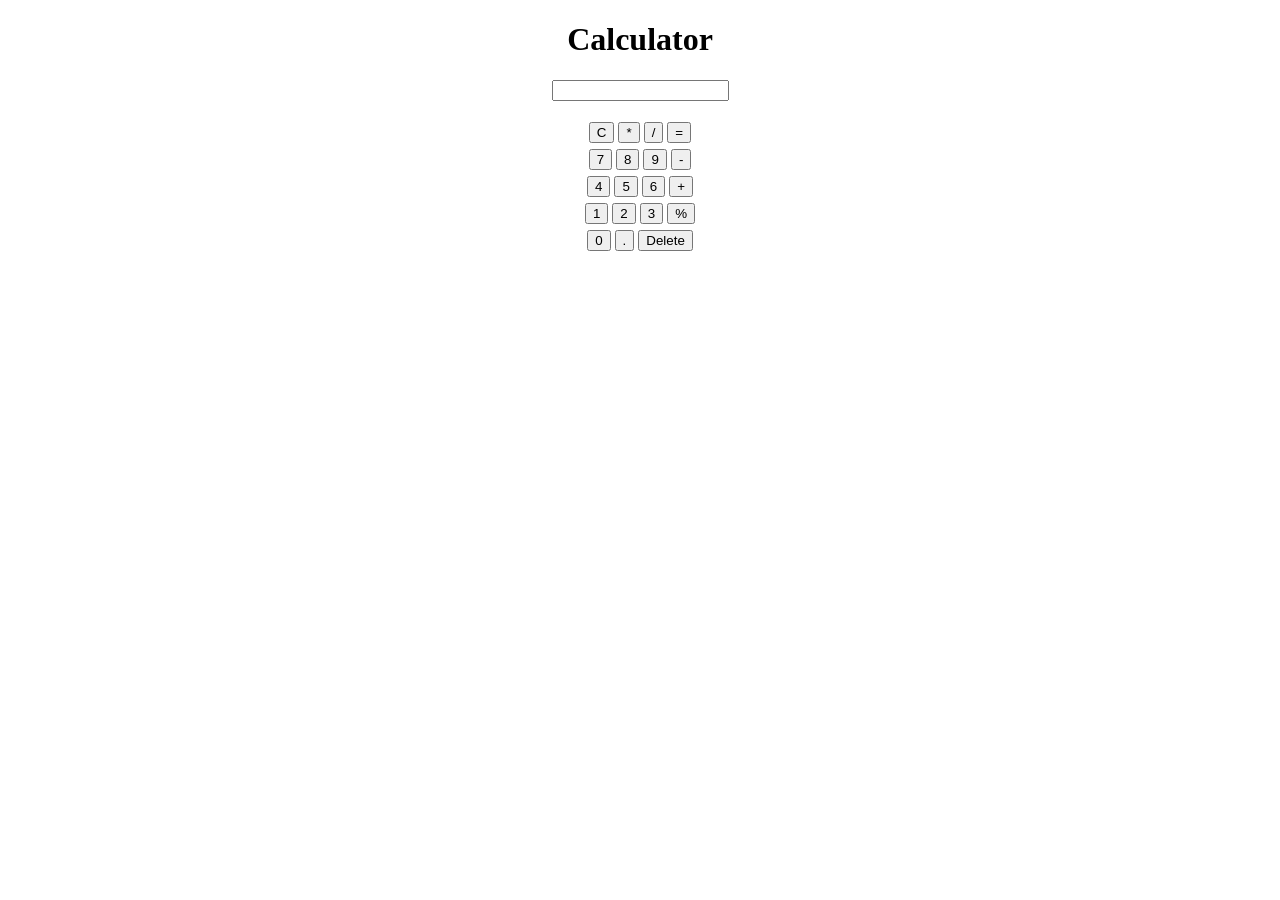
<file: Scrimba/calculator_activity/index.html>
<!doctype html>
<html>
  <head>
    <title>Calculator</title>
  </head>
  <body>
    <center>
      <h1>Calculator</h1>
    </center>
    <center>
      <input type="text" />
    </center>
    <br />

    <center>
      <table>
        <tr>
          <td><button>C</button></td>
          <td><button>*</button></td>
          <td><button>/</button></td>
          <td><button>=</button></td>
        </tr>
      </table>
    </center>

    <center>
      <table>
        <tr>
          <td><button>7</button></td>
          <td><button>8</button></td>
          <td><button>9</button></td>
          <td><button>-</button></td>
        </tr>
      </table>
    </center>

    <center>
      <table>
        <tr>
          <td><button>4</button></td>
          <td><button>5</button></td>
          <td><button>6</button></td>
          <td><button>+</button></td>
        </tr>
      </table>
    </center>

    <center>
      <table>
        <tr>
          <td><button>1</button></td>
          <td><button>2</button></td>
          <td><button>3</button></td>
          <td><button>%</button></td>
        </tr>
      </table>
    </center>

    <center>
      <table>
        <tr>
          <td><button>0</button></td>
          <td><button>.</button></td>
          <td><button>Delete</button></td>
        </tr>
      </table>
    </center>
  </body>
</html>
</file>
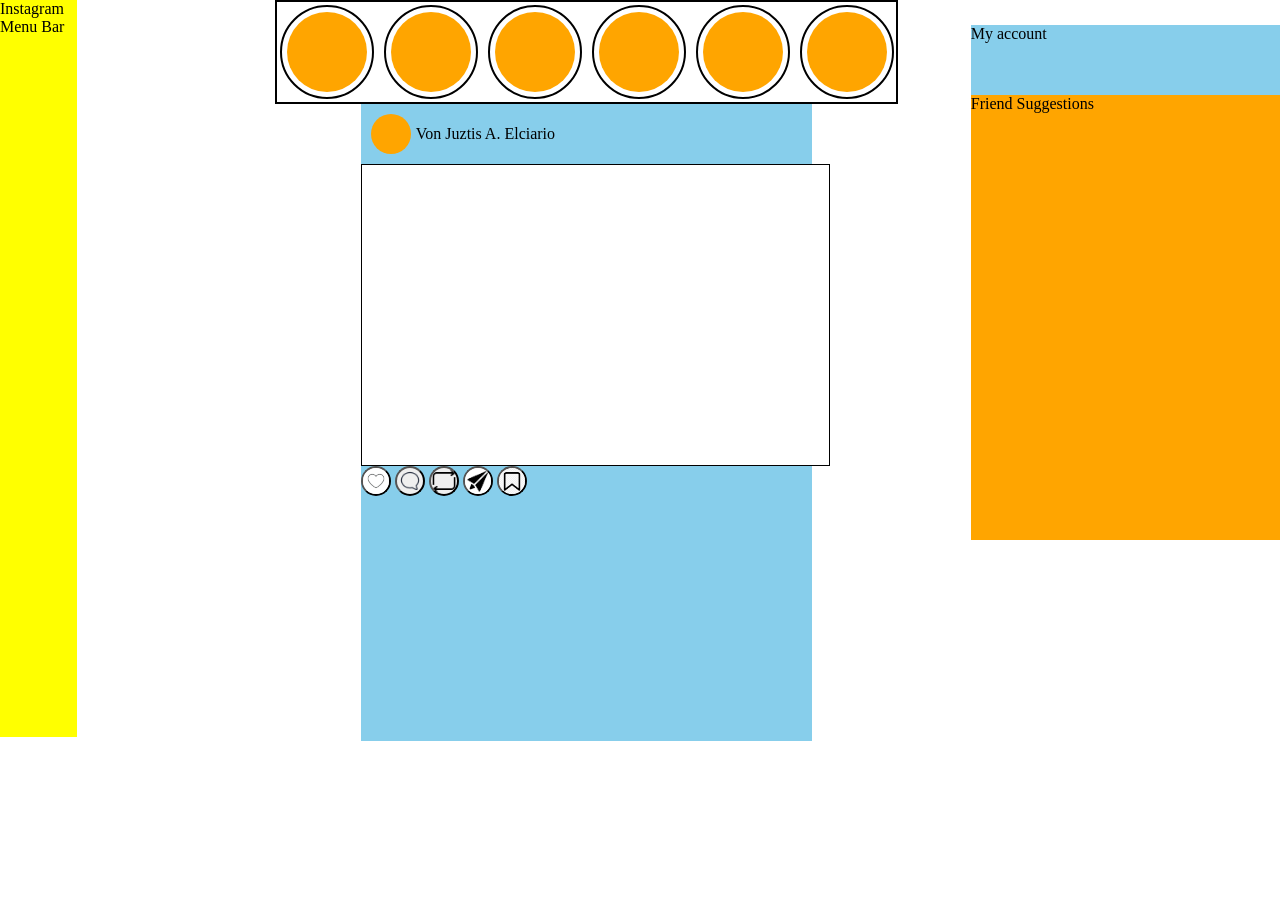
<file: Instagram/insta.html>
<html>
  <head>
    <link rel="stylesheet" href="insta.css" />
  </head>
  <body>
    <div class="main">
      <div class="menu">Instagram Menu Bar</div>

      <div class="subdiv">
        <div class="story">
          <div class="circle">
            <div class="circle1"></div>
          </div>

          <div class="circle">
            <div class="circle1"></div>
          </div>

          <div class="circle">
            <div class="circle1"></div>
          </div>

          <div class="circle">
            <div class="circle1"></div>
          </div>

          <div class="circle">
            <div class="circle1"></div>
          </div>

          <div class="circle">
            <div class="circle1"></div>
          </div>
        </div>

        <div class="feed">
          <div class="post">
            <div class="sub">
              <div class="profile"></div>
              <div class="name">Von Juztis A. Elciario</div>
            </div>

            <div class="pic"></div>
            <button>
              <img class="like" src="picture/heart.jpg" />
            </button>
            <button>
              <img class="comment" src="picture/comment.png" />
            </button>
            <button>
              <img class="repost" src="picture/repost.png" />
            </button>
            <button>
              <img class="send" src="picture/send.jpg" />
            </button>
            <button>
              <img class="save" src="picture/save.png" />
            </button>
          </div>
        </div>
      </div>

      <div class="accounts">
        <div class="myaccount">My account</div>
        <div class="suggestions">Friend Suggestions</div>
      </div>
    </div>
  </body>
</html>
</file>
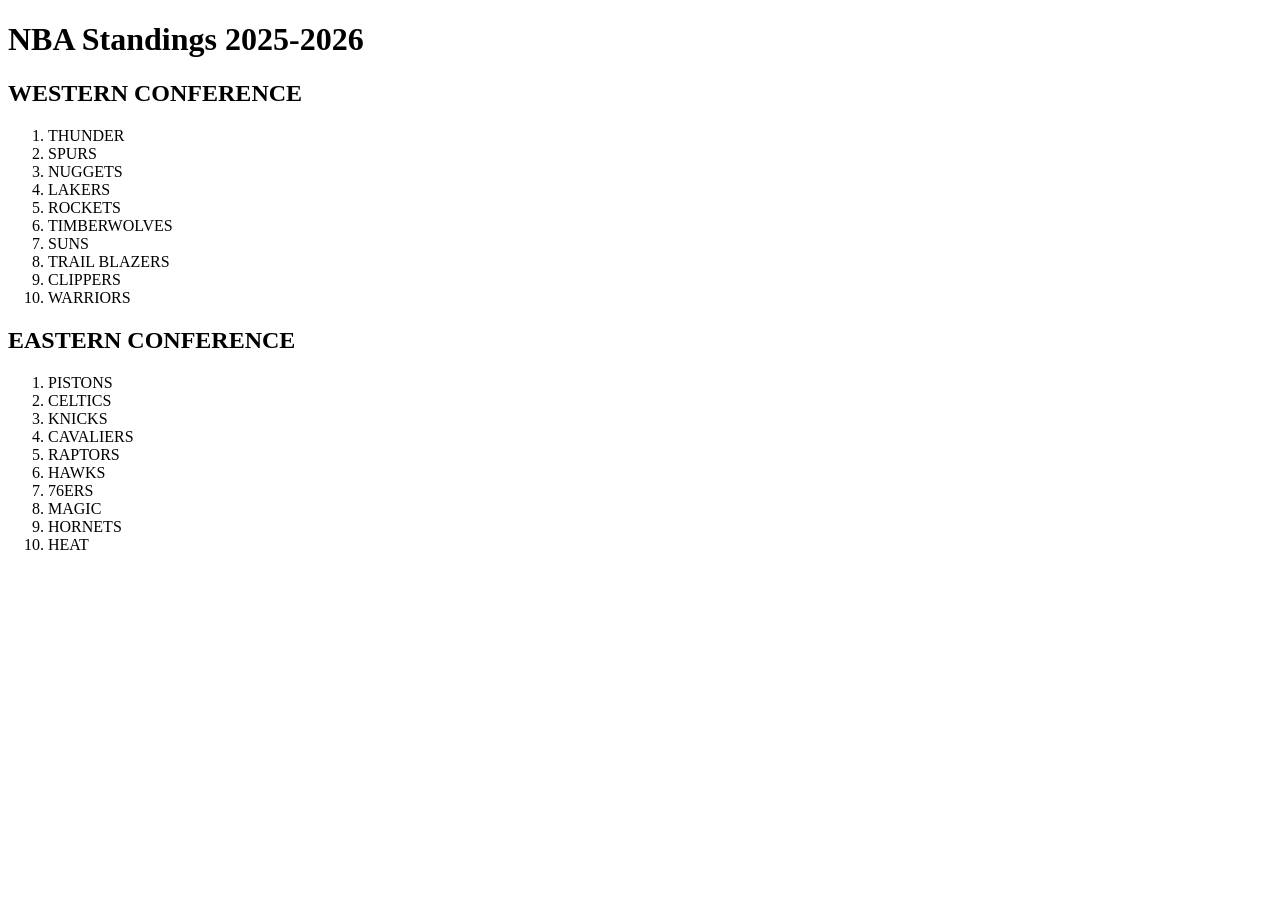
<file: Scrimba/index5.html>
<!doctype html>
<html>
  <head>
    <title>NBA Standings 25-26</title>
  </head>
  <body>
    <h1>NBA Standings 2025-2026</h1>
    <h2>WESTERN CONFERENCE</h2>
    <ol>
      <li>THUNDER</li>
      <li>SPURS</li>
      <li>NUGGETS</li>
      <li>LAKERS</li>
      <li>ROCKETS</li>
      <li>TIMBERWOLVES</li>
      <li>SUNS</li>
      <li>TRAIL BLAZERS</li>
      <li>CLIPPERS</li>
      <li>WARRIORS</li>
    </ol>

    <h2>EASTERN CONFERENCE</h2>
    <ol>
      <li>PISTONS</li>
      <li>CELTICS</li>
      <li>KNICKS</li>
      <li>CAVALIERS</li>
      <li>RAPTORS</li>
      <li>HAWKS</li>
      <li>76ERS</li>
      <li>MAGIC</li>
      <li>HORNETS</li>
      <li>HEAT</li>
    </ol>
  </body>
</html>
</file>
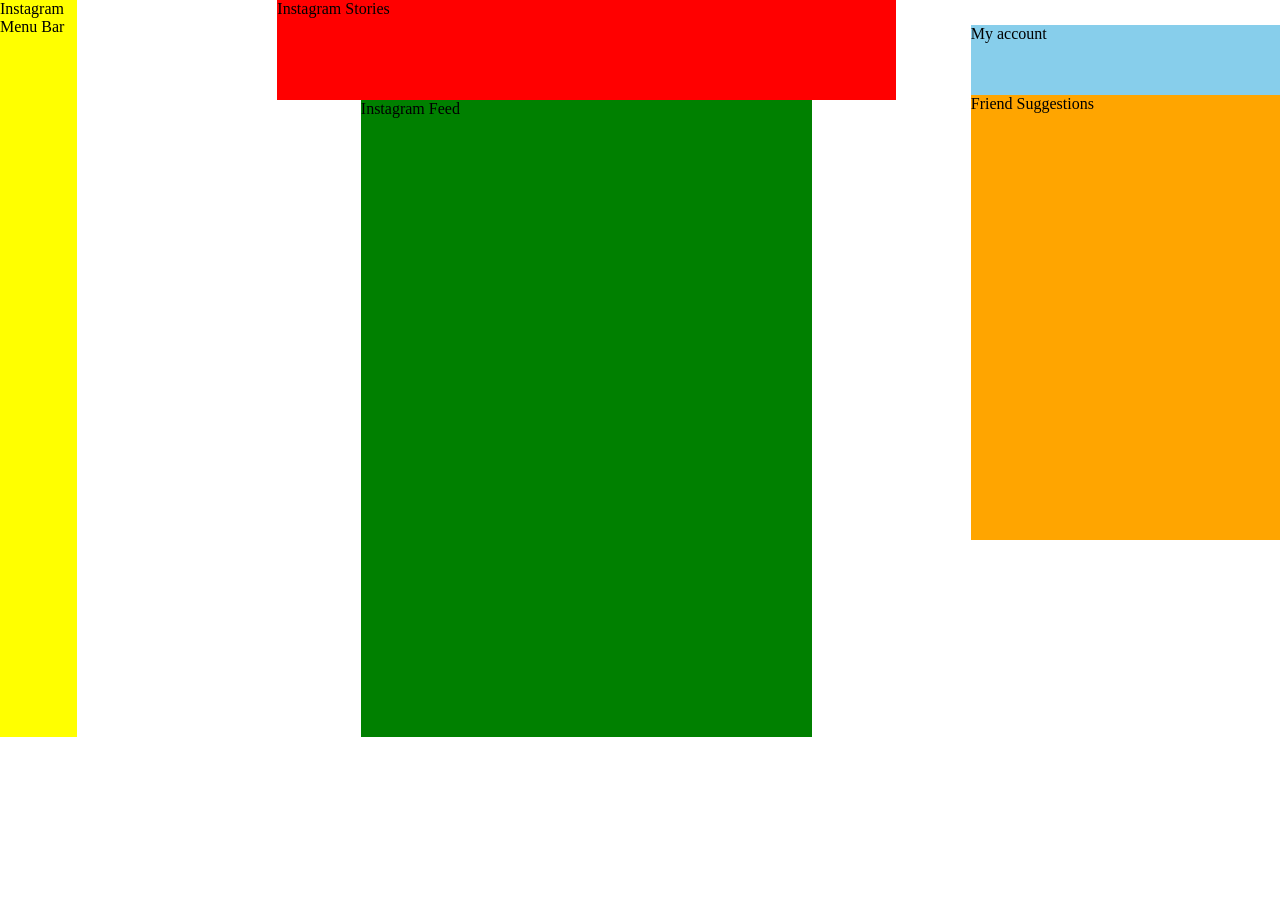
<file: Scrimba/flag_css.activity/flag.html>
<html>
  <head>
    <link rel="stylesheet" href="index.css" />
  </head>
  <body>
    <div class="main">
      <div class="menu">Instagram Menu Bar</div>

      <div class="subdiv">
        <div class="story">Instagram Stories</div>
        <div class="feed">Instagram Feed</div>
      </div>

      <div class="accounts">
        <div class="myaccount">My account</div>
        <div class="suggestions">Friend Suggestions</div>
      </div>
    </div>
  </body>
</html>
</file>
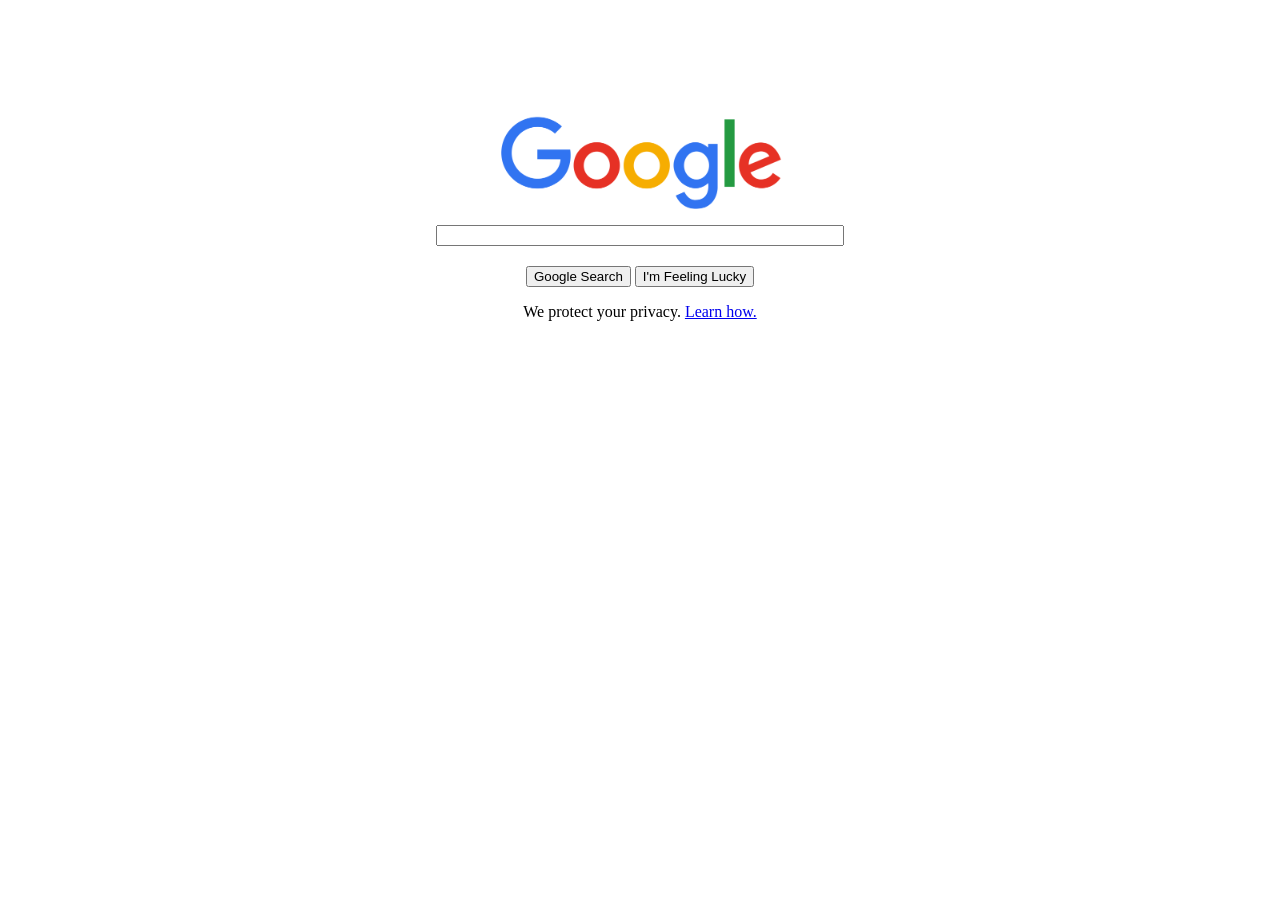
<file: Scrimba/google_activity/index3.html>
<!doctype html>
<html>
  <head>
    <title>Google.com</title>
    <link rel="stylesheet" href="styles.css" />
  </head>

  <body>
    <div class="main">
      <img class="logo" src="..\pictures\google.png" />
      <input class="searchbar" type="text" />

      <div class="button">
        <button class="button1">Google Search</button>
        <button class="button2">I'm Feeling Lucky</button>
      </div>
      <p>We protect your privacy. <a href="privacy.html">Learn how.</a></p>
    </div>
  </body>
</html>
</file>
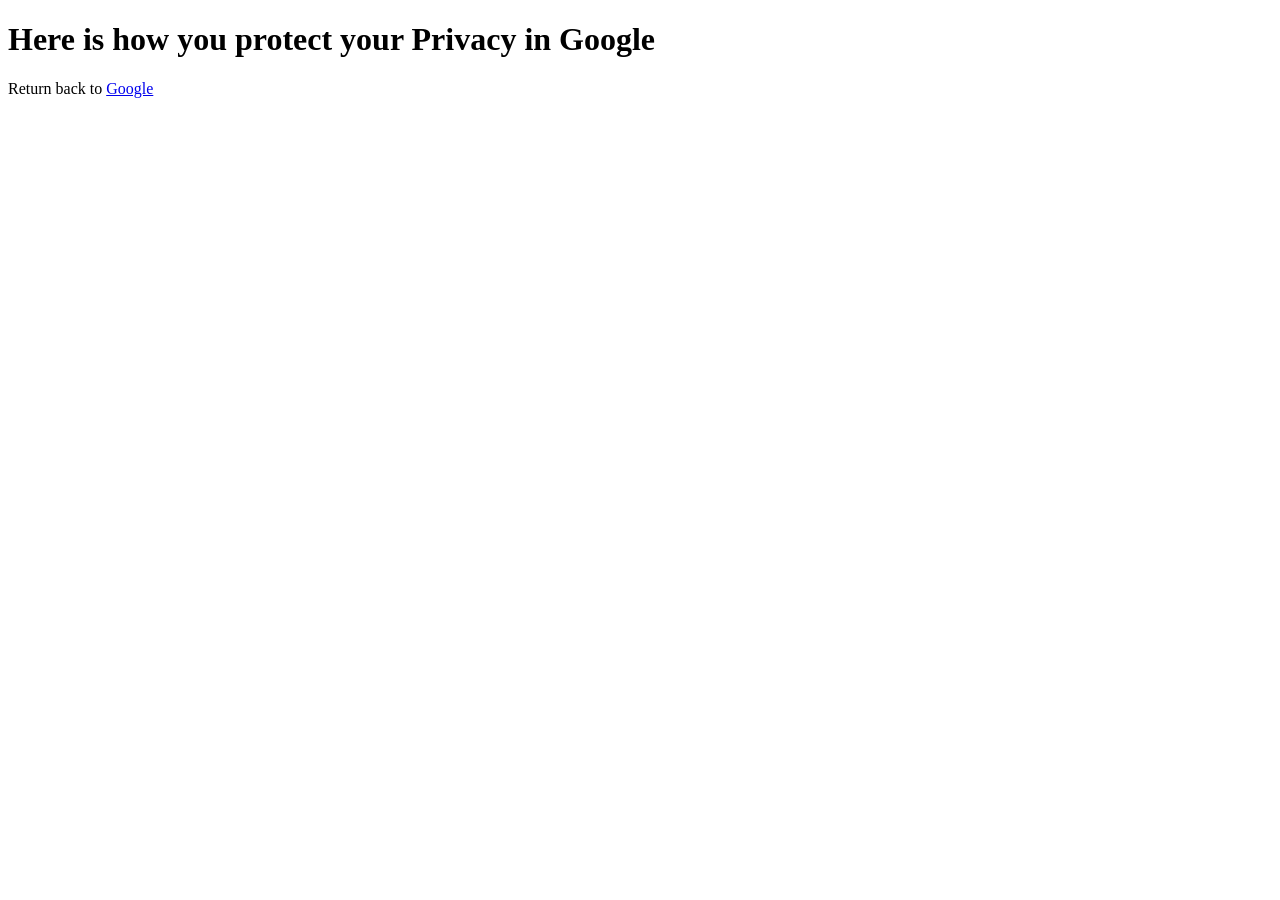
<file: Scrimba/google_activity/privacy.html>
<!doctype html>
<html>
  <head>
    <title>Privacy Protection</title>
  </head>
  <body>
    <h1>Here is how you protect your Privacy in Google</h1>
    <p>Return back to <a href="index3.html">Google</a></p>
  </body>
</html>
</file>
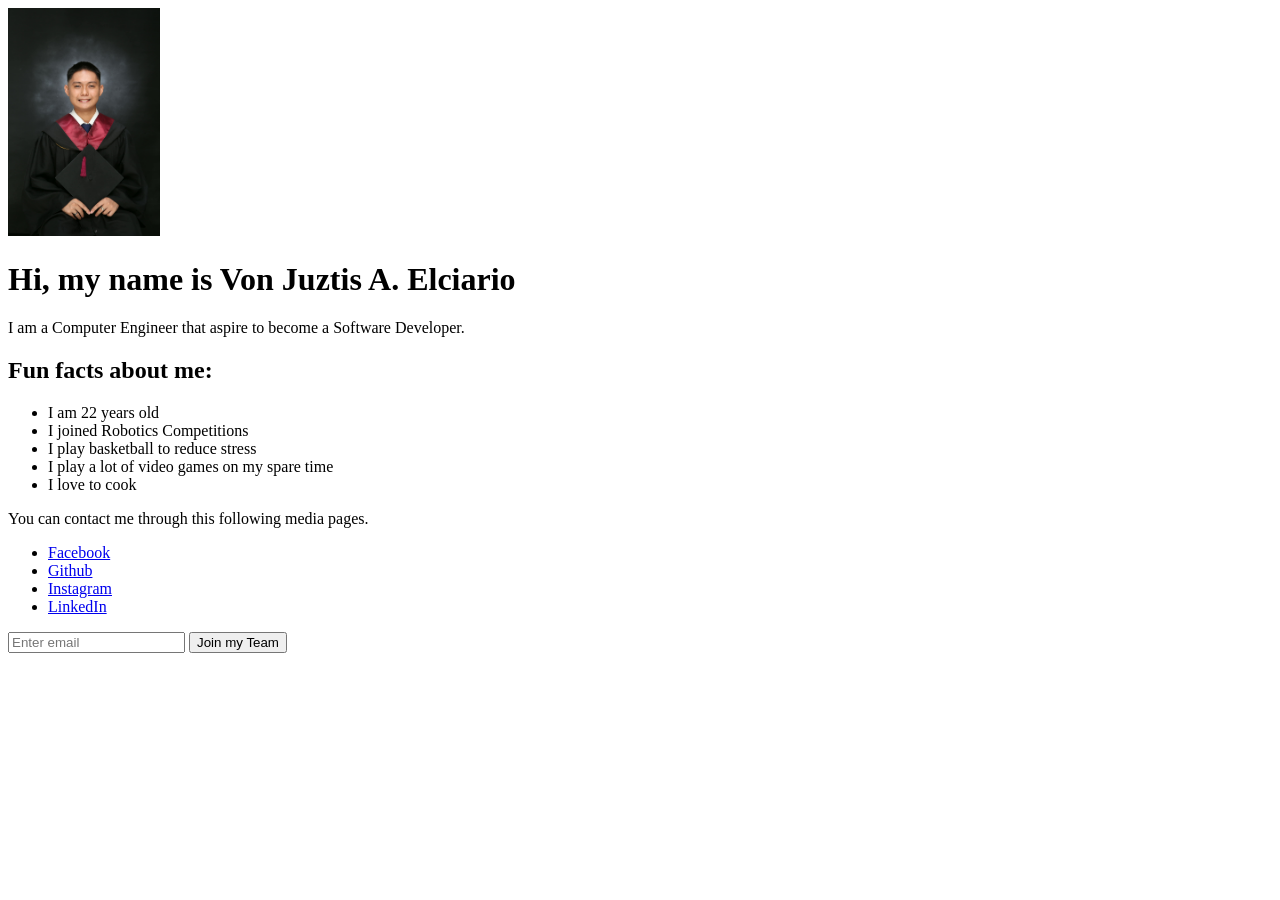
<file: Scrimba/personal_website/homepage.html>
<!doctype html>
<html>
  <head>
    <title>Home</title>
  </head>
  <body>
    <img src="..\pictures\me.jpg" width="12%" />
    <h1>Hi, my name is Von Juztis A. Elciario</h1>
    <p>I am a Computer Engineer that aspire to become a Software Developer.</p>
    <h2>Fun facts about me:</h2>
    <ul>
      <li>I am 22 years old</li>
      <li>I joined Robotics Competitions</li>
      <li>I play basketball to reduce stress</li>
      <li>I play a lot of video games on my spare time</li>
      <li>I love to cook</li>
    </ul>
    <p>You can contact me through this following media pages.</p>
    <ul>
      <li>
        <a href="https://www.facebook.com/vonjuztis.elciario">Facebook</a>
      </li>
      <li><a href="https://github.com/JuztisLeague">Github</a></li>
      <li><a href="https://www.instagram.com/juztisleague/">Instagram</a></li>
      <li>
        <a href="https://www.linkedin.com/in/von-juztis-elciario-150617250/"
          >LinkedIn</a
        >
      </li>
    </ul>
    <input type="text" placeholder="Enter email" />
    <button>Join my Team</button>
  </body>
</html>
</file>
<file: Instagram/insta.css>
body{
    margin: 0;
}

.main{
    display: flex;
    align-items: flex-start;

}
.menu {
    background: yellow;
    height: 737px;
    width: 80px;
}

.subdiv{
    width: 640px;
    margin-left: 200px;
    display: flex;
    flex-direction: column;
    align-items: center;
    
}

.story{
    background: white;
    height: 100px;
    width: 100%;
    border-color:black;
    border-style: solid;
    border-width: 2px;
    display: flex;
    align-items: center;
    justify-content: center;
    gap: 10px; 
}
.circle{
    width: 90px;
    height: 90px;
     background-color: white;
     border-color:black;
    border-style: solid;
    border-width: 2px;
    border-radius: 50%;
    display: flex;
    align-items: center;
    justify-content: center;
}

.circle1{
    width: 80px;
    height: 80px;
     background-color: orange;
    border-radius: 50%;
}

.feed{
    background: skyblue;
    height: 637px;
    width: 73%;
    
}

.accounts{
    margin-top: 25px;
    margin-left: 75px;
    width: 320px;
}

.myaccount{
    background: skyblue;
    height: 70px;
}

.suggestions{
    background: orange;
    height: 445px;
}
button{
    padding:0px;
    width: 30px;
    height: 30px;;
    border-radius: 50%;
    overflow: hidden;
}
.like{
  width: 100%;       
  height: 100%;      
  object-fit: cover; 
  display: block; 
}
.comment{
    width: 100%;       
  height: 100%;      
  object-fit: cover; 
  display: block;
}
.repost{
width: 100%;       
  height: 100%;      
  object-fit: cover; 
  display: block;
}
.save{
width: 100%;       
  height: 100%;      
  object-fit: cover; 
  display: block;
}
.send{
width: 100%;       
  height: 100%;      
  object-fit: cover; 
  display: block;
}
.pic{
    background: white;
    height: 300px;
    width: 467px;
    border-color:black;
    border-style: solid;
    border-width: 1px;
    margin-left: auto;
    margin-right: auto;
}
.profile{
    margin-left: 10px;

    width: 40px;
    height: 40px;
     background-color: orange;
    border-radius: 50%;
}

.sub{
    margin-top: 10px;
    margin-bottom: 10px;
    display: flex;
    align-items: center;
    gap:5px
}
</file>
<file: Scrimba/flag_css.activity/index.css>
body{
    margin: 0;
}

.main{
    display: flex;
    align-items: flex-start;

}

.subdiv{
    width: 640px;
    margin-left: 200px;
}

.story{
    background: red;
    height: 100px;
    width: 100%;
}

.menu {
    background: yellow;
    height: 737px;
    width: 80px;
}

.feed{
    background: green;
    height: 637px;
    width: 73%;
    margin-left: auto;
    margin-right: auto;
}

.accounts{
    margin-top: 25px;
    margin-left: 75px;
    width: 320px;
}

.myaccount{
    background: skyblue;
    height: 70px;
}

.suggestions{
    background: orange;
    height: 445px;
}
</file>
<file: Scrimba/google_activity/styles.css>
.main {
    margin-top: 100px;
}

.searchbar {
    width: 400px;
    display: block;
    margin-left: auto;
    margin-right: auto;
}

.logo {
    width: 300px;
    display: block;
    margin-left: auto;
    margin-right: auto;
}

.button {
    margin-top: 20px;
    text-align: center
}

p {
    text-align: center
}
</file>
